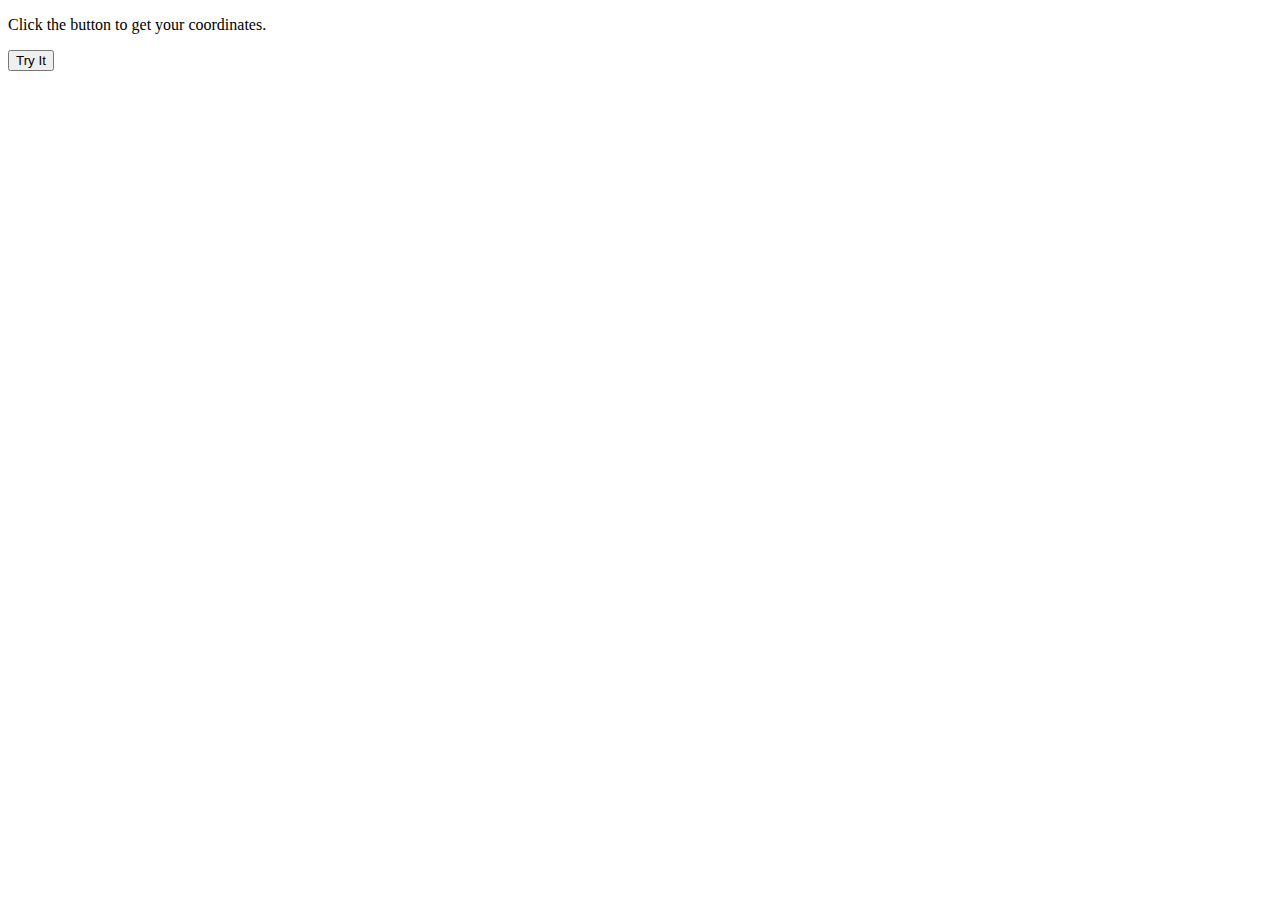
<file: test.html>
<!DOCTYPE html>
<html>
<body>

<p>Click the button to get your coordinates.</p>

<input type="hidden" id="gpsBuffer" value="3487">
<button onclick="getLocation()">Try It</button>

<p id="demo"></p>

<script>
var x = document.getElementById("gpsBuffer");
var loc;
function getLocation() {
  alert(x.value);
  if (navigator.geolocation) {
    navigator.geolocation.getCurrentPosition(showPosition);
  } else { 
    x.innerHTML = "Geolocation is not supported by this browser.";
  }
}

function showPosition(position) {	
  loc = position.coords;
  x.value = position.coords.latitude;
}
</script>

</body>
</html>
</file>
